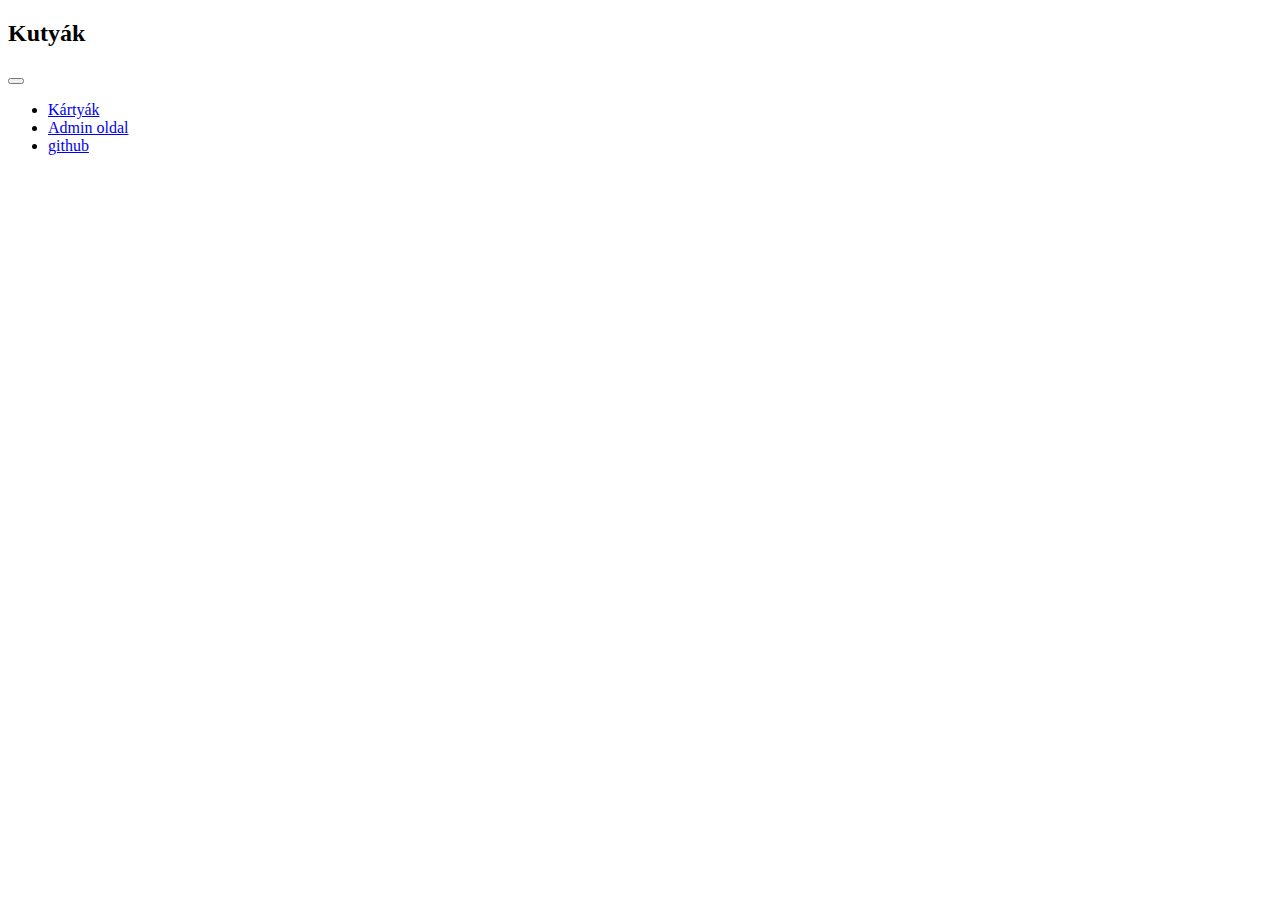
<file: index.html>
<!DOCTYPE html>
<html lang="en">
  <head>
    <meta charset="UTF-8" />
    <meta http-equiv="X-UA-Compatible" content="IE=edge" />
    <meta name="viewport" content="width=device-width, initial-scale=1.0" />
    <link rel="stylesheet" href="style.css">
    <link href="https://cdn.jsdelivr.net/npm/bootstrap@5.3.0-alpha3/dist/css/bootstrap.min.css" rel="stylesheet" integrity="sha384-KK94CHFLLe+nY2dmCWGMq91rCGa5gtU4mk92HdvYe+M/SXH301p5ILy+dN9+nJOZ" crossorigin="anonymous">
    <script src="https://ajax.googleapis.com/ajax/libs/jquery/3.6.3/jquery.min.js"></script>
    <script src="main.js" type="module"></script>
    <script src="https://cdn.jsdelivr.net/npm/bootstrap@5.3.0-alpha3/dist/js/bootstrap.bundle.min.js" integrity="sha384-ENjdO4Dr2bkBIFxQpeoTz1HIcje39Wm4jDKdf19U8gI4ddQ3GYNS7NTKfAdVQSZe" crossorigin="anonymous"></script>
    <title>Bathelt Róbert</title>
  </head>
  <body>
    <main>
      <nav class="navbar navbar-expand-lg navbar-dark bg-dark">
        <div class="container-fluid">
          <h2 class="navbar-brand">Kutyák</h2>
          <button class="navbar-toggler" type="button" data-bs-toggle="collapse" data-bs-target="#navbarNav" aria-controls="navbarNav" aria-expanded="false" aria-label="Toggle navigation">
            <span class="navbar-toggler-icon"></span>
          </button>
          <div class="collapse navbar-collapse" id="navbarNav">
            <ul class="navbar-nav">
              <li class="nav-item">
                <a class="nav-link active" aria-current="page" href="index.html">Kártyák</a>
              </li>
              <li class="nav-item">
                <a class="nav-link" href="admin.html">Admin oldal</a>
              </li>
              <li class="nav-item">
                <a class="nav-link" target="_blank" href="https://github.com/BeRobi/webaruhaz-feladat">github</a>
              </li>
            </ul>
          </div>
        </div>
      </nav>
      <article>
        <section class="kartyak">
        </section>
    </main>
  </body>
</html>
</file>
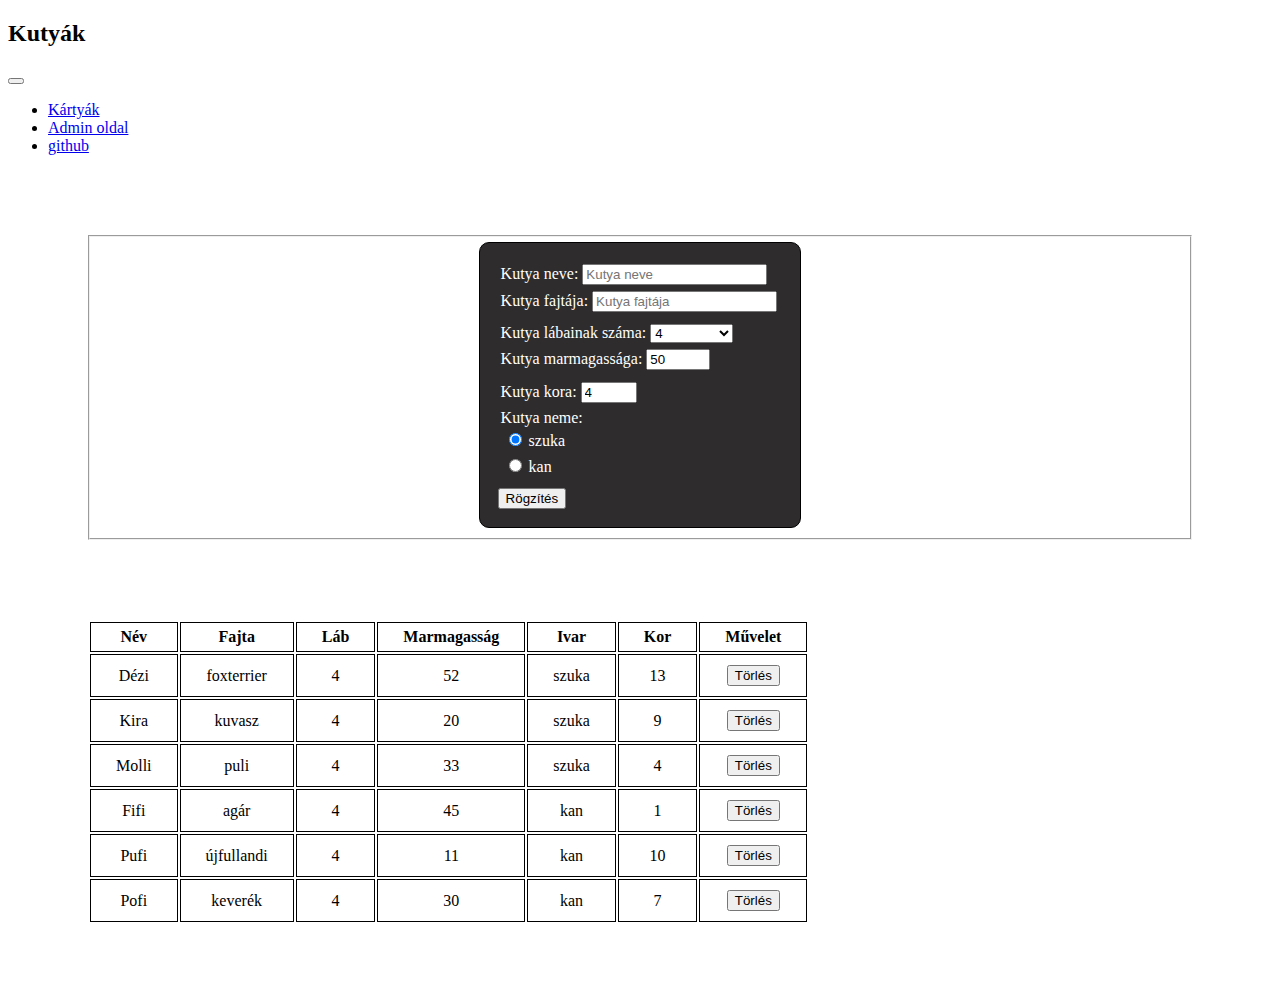
<file: admin.html>
<!DOCTYPE html>
<html lang="en">
  <head>
    <meta charset="UTF-8" />
    <meta http-equiv="X-UA-Compatible" content="IE=edge" />
    <meta name="viewport" content="width=device-width, initial-scale=1.0" />
    <link rel="stylesheet" href="style.css" />
    <link
      href="https://cdn.jsdelivr.net/npm/bootstrap@5.3.0-alpha3/dist/css/bootstrap.min.css"
      rel="stylesheet"
      integrity="sha384-KK94CHFLLe+nY2dmCWGMq91rCGa5gtU4mk92HdvYe+M/SXH301p5ILy+dN9+nJOZ"
      crossorigin="anonymous"
    />
    <script src="https://ajax.googleapis.com/ajax/libs/jquery/3.6.3/jquery.min.js"></script>
    <script src="admin.js" type="module"></script>
    <script
      src="https://cdn.jsdelivr.net/npm/bootstrap@5.3.0-alpha3/dist/js/bootstrap.bundle.min.js"
      integrity="sha384-ENjdO4Dr2bkBIFxQpeoTz1HIcje39Wm4jDKdf19U8gI4ddQ3GYNS7NTKfAdVQSZe"
      crossorigin="anonymous"
    ></script>
    <title>Bathelt Róbert</title>
  </head>
  <body>
    <main>
      <nav class="navbar navbar-expand-lg navbar-dark bg-dark">
        <div class="container-fluid">
          <h2 class="navbar-brand">Kutyák</h2>
          <button
            class="navbar-toggler"
            type="button"
            data-bs-toggle="collapse"
            data-bs-target="#navbarNav"
            aria-controls="navbarNav"
            aria-expanded="false"
            aria-label="Toggle navigation"
          >
            <span class="navbar-toggler-icon"></span>
          </button>
          <div class="collapse navbar-collapse" id="navbarNav">
            <ul class="navbar-nav">
              <li class="nav-item">
                <a class="nav-link active" aria-current="page" href="index.html"
                  >Kártyák</a
                >
              </li>
              <li class="nav-item">
                <a class="nav-link" href="admin.html">Admin oldal</a>
              </li>
              <li class="nav-item">
                <a
                  class="nav-link"
                  target="_blank"
                  href="https://github.com/BeRobi/webaruhaz-feladat"
                  >github</a
                >
              </li>
            </ul>
          </div>
        </div>
      </nav>
      <aside>
        <fieldset style="margin: 5rem">
          <form action="javascript:void(0)">
            <div class="row">
              <div class="form-group col-md-6">
                <label class="form-label" for="kneve">Kutya neve:</label>
                <input
                  type="text"
                  class="form-control"
                  id="kneve"
                  placeholder="Kutya neve"
                  required
                  pattern="/[a-zA-Z]/"
                /><span id="nevhiba"></span>
              </div>
              
              <div class="form-group col-md-6">
                <label class="form-label" for="kkor">Kutya fajtája:</label>
                <input
                  type="text"
                  class="form-control"
                  id="kfajta"
                  placeholder="Kutya fajtája"
                />
              </div>
            </div>

            <div class="row">
              <div class="form-group col-md-6">
                <label class="form-label">Kutya lábainak száma:</label>
                <select class="form-control" id="klaba">
                  <option>4</option>
                  <option>3</option>
                  <option>2</option>
                  <option>1</option>
                  <option>nincs lába</option>
                </select>
              </div>
              <div class="form-group col-md-6">
                <label class="form-label">Kutya marmagassága:</label>
                <input
                  type="number"
                  class="form-control"
                  id="mmag"
                  placeholder="Kutya marmagassága"
                  min="10" max="160" value="50"
                />
              </div>
            </div>

            <div class="row">
              <div class="form-group col-md-6">
                <label class="form-label">Kutya kora:</label>
                <input
                  type="number"
                  class="form-control"
                  id="kkor"
                  placeholder="Kutya kora"
                  min="0" max="22" value="4"
                />
              </div>
              <div class="form-group col-md-6">
              <label class="form-label">Kutya neme:</label>
              <div>
                <input
                  class="form-group col-md-1"
                  type="radio"
                  name="nem"
                  id="szuka"
                  value="szuka"
                  checked
                />
                <label class="form-check-label" for="inlineRadio1">szuka</label>
              </div>
              <div>
                <input
                  class="form-group col-md-1"
                  type="radio"
                  name="nem"
                  id="kan"
                  value="kan"
                />
                <label class="form-check-label" for="inlineRadio2">kan</label>
              </div>
            </div>
          </div>
            <div class="row">
              <button type="submit" class="btn btn-primary" id="rogzites">
                Rögzítés
              </button>
            </div>
          </form>
        </fieldset>
      </aside>
      <article>
        <section class="kartyak"></section>
        <section class="tablazat"></section>
      </article>
    </main>
  </body>
</html>
</file>
<file: style.css>
* {
  box-sizing: border-box;
}

.container {
  margin: 20px auto;
  border: 0;
  display: flex;
  flex-wrap: wrap;
  justify-content: center;
  gap: 5px;
}

.kutyaKartya {
  border: 1px solid blue;
  width: 10rem;
  flex: 0 0 calc(15% - 5px);
  padding: 10px 25px;
}

.kutyaKartya p {
  margin: auto;
}

.tablazat {
  margin: 5rem;
}

.aria-sort {
  border: 1px black solid;
  border-collapse: collapse;
  text-align: center;
  padding: 5px 25px;
}

.cella {
  border: 1px black solid;
  margin: 20px;
  border-collapse: collapse;
  text-align: center;
  padding: 10px 25px;
}

form {
  margin: auto;
  max-width: 30%;
  color: white;
  border: 1px solid black;
  border-radius: 10px;
  background-color: rgb(46, 44, 44);
  padding: 15px;
}

form div {
  padding: 3px;
}

form span {
  color: rgb(238, 9, 9);
}

@media screen and (max-width: 925px) {
  .container div {
    flex: 0 0 calc(33% - 5px);
  }
}

@media screen and (max-width: 550px) {
  .container div {
    flex: 0 0 calc(50% - 5px);
  }
}

@media screen and (max-width: 380px) {
  .container div {
    flex: 0 0 calc(100% - 5px);
  }
}
</file>
